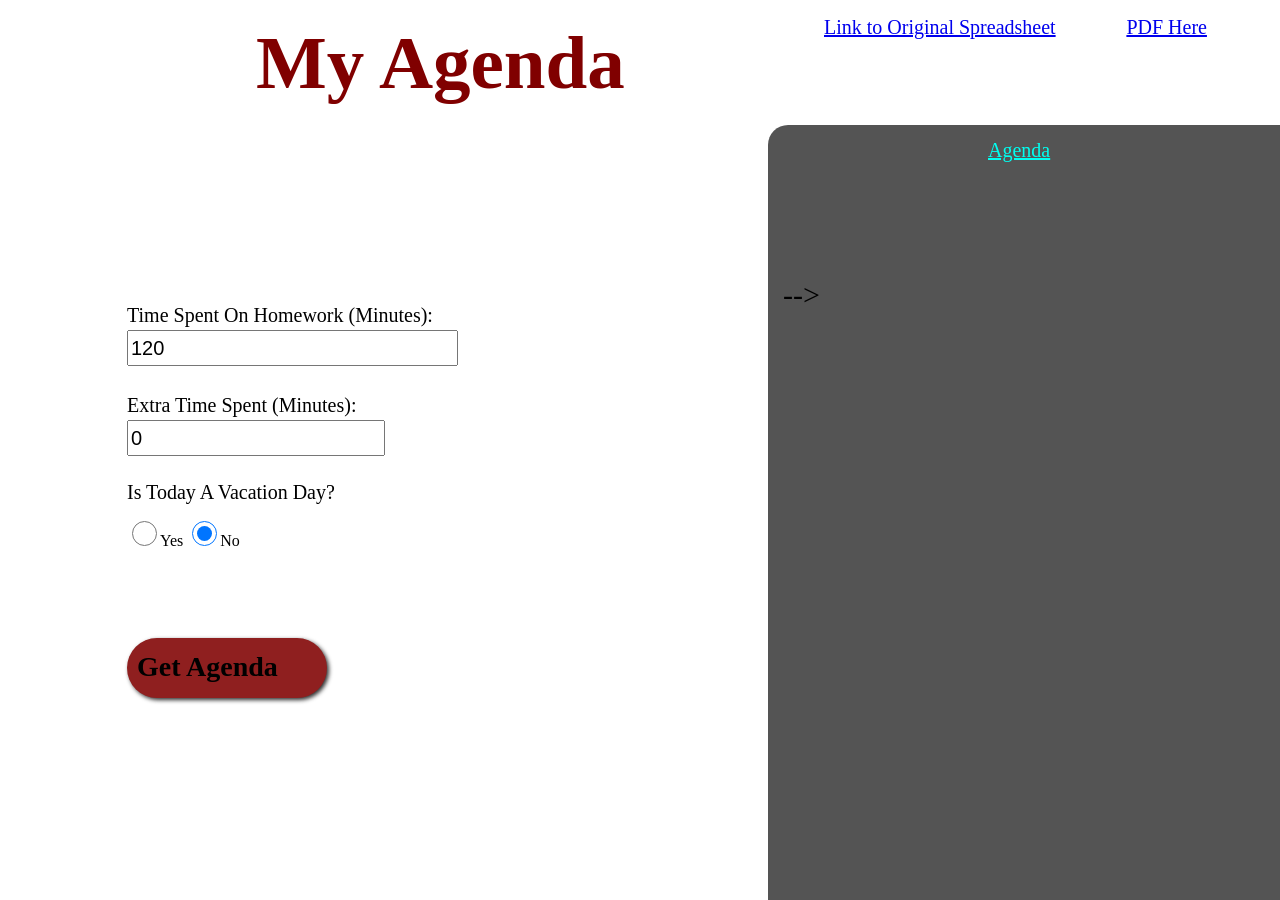
<file: index.html>
<!DOCTYPE html>
<html lang="en" dir="ltr">
  <head>
    <meta charset="utf-8">
    <link rel="stylesheet" href="reset.css" type="text/css">
    <link rel="stylesheet" href="Time.css" type="text/css">
    <link rel="icon" href="http://www.esna.com/images/testimonials/agenda_android.png">
    <title>My Agenda</title>
  </head>
  <body>
    <div class="input">
      <input class="extratime" type="text" name="homework" value="0" placeholder="Any Extra Time Spent?"><br>
      <input class="homework" type="text" name="homework" value="120" placeholder="How Long Did Your Homework Take?"><br>

      <div class="radiodiv">
        <label class='.radio' for=".radio">Is Today A Vacation Day?</label><br><br>
        <input class="radioyes" type="radio" name="vacation?" value="yes" checked='false'>Yes</input>
        <input class="radiono" type="radio" name="vacation?" value="no" checked='true' >No</input><br>
      </div>

      <div class="submit" type="button" name="button"> <h1 class='getagenda'>Get Agenda</h1> </div>
      <h3 class='homeworklabel'>Time Spent On Homework (Minutes): </h3>
      <h3 class="extratimelabel">Extra Time Spent (Minutes): </h3>
    </div>
    <h1 class='title'>My Agenda</h1>
    <div class="resultbox"><h4>Agenda</h4>
      <h6>--></h6>
      <a class="ods" href="GamingTime.ods">Link to Original Spreadsheet</a>
      <a class="pdf"href="GamingTime.pdf">PDF Here</a>
    </div>


    <script src="Time.js" type="text/javascript"></script>
  </body>
</html>
</file>
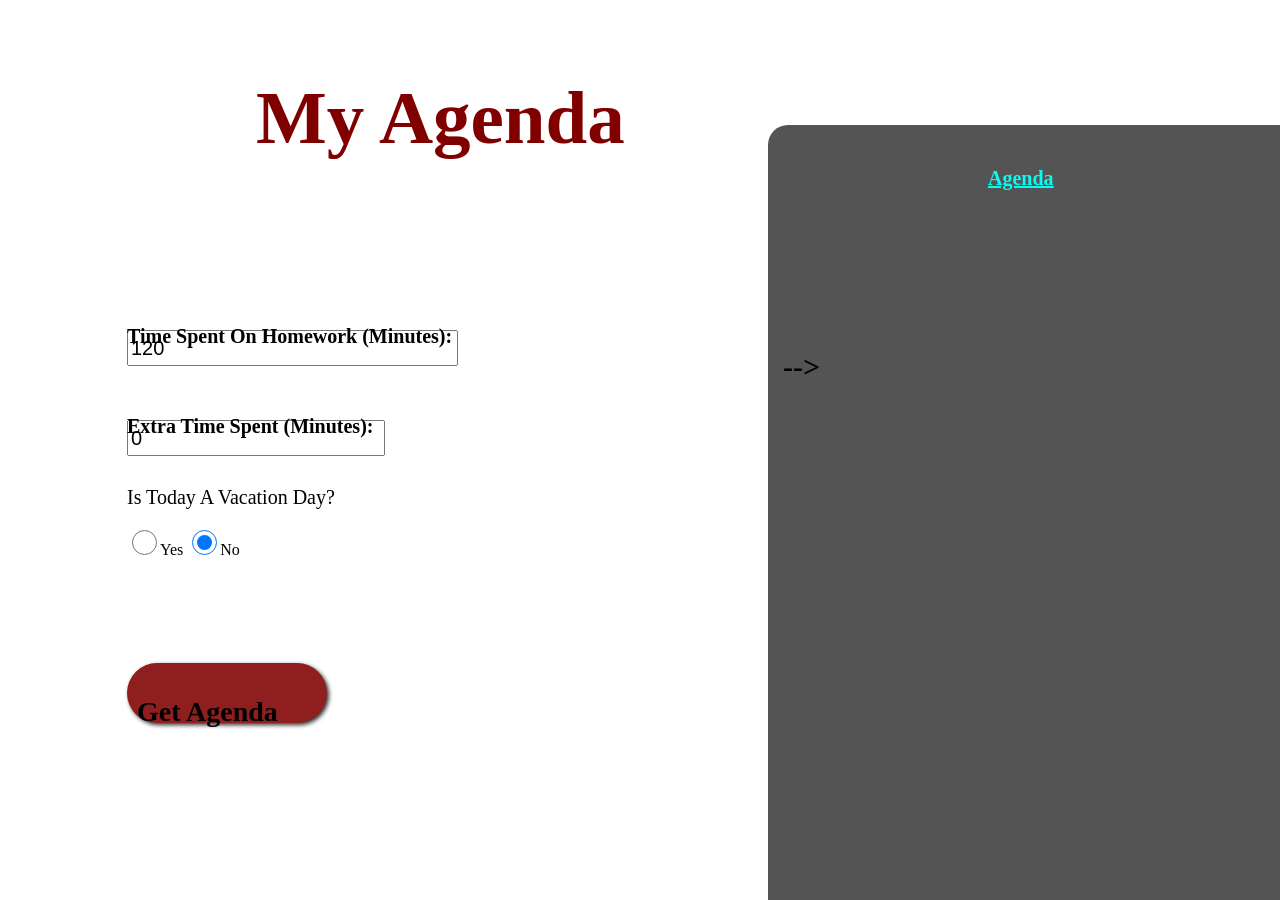
<file: init.html>
<!DOCTYPE html>
<html lang="en" dir="ltr">
  <head>
    <meta charset="utf-8">
    <link rel="stylesheet" href="C:\Users\Holden\Programming\HTML\Helpful Stuff\reset.css">
    <link rel="stylesheet" href="Time.css">
    <link rel="icon" href="http://www.esna.com/images/testimonials/agenda_android.png">
    <title>My Agenda</title>
  </head>
  <body id="textarea">
    <div class="input">
      <input class="extratime" type="text" name="homework" value="0" placeholder="Any Extra Time Spent?"><br>
      <input class="homework" type="text" name="homework" value="120" placeholder="How Long Did Your Homework Take?"><br>

      <div class="radiodiv">
        <label class='.radio' for=".radio">Is Today A Vacation Day?</label><br><br>
        <input class="radioyes" type="radio" name="vacation?" value="yes" checked='false'>Yes</input>
        <input class="radiono" type="radio" name="vacation?" value="no" checked='true' >No</input><br>
      </div>

      <div class="submit" type="button" name="button"> <h1 class='getagenda'>Get Agenda</h1> </div>
      <h3 class='homeworklabel'>Time Spent On Homework (Minutes): </h3>
      <h3 class="extratimelabel">Extra Time Spent (Minutes): </h3>
    </div>
    <h1 class='title'>My Agenda</h1>
    <div class="resultbox"><h4>Agenda</h4> <h6>--></h6></div>


    <script src="Time.js" type="text/javascript"></script>
  </body>
</html>
</file>
<file: Time.css>
html{
  font-family: Verdana;
}
p{
  position:absolute;
  left:calc(75% - 100px);
}
.input{
  position:absolute;
  top:calc(50% );
  left:calc(15%);
  width:350px
}
.extratime{
  position:absolute;
  top:-30px;
  left:-65px;
  height:30px;
  width:250px;
  font-size: 20px;
}
.homework{
  position:absolute;
  top:-120px;
  left:-65px;
  height:30px;
  width:323px;
  font-size:20px;
}
.homeworklabel{
  position:absolute;
  top:-145px;
  left:-65px;
  font-size: 20px;
}
.extratimelabel{
  position:absolute;
  top:-55px;
  left:-65px;
  font-size: 20px;
}
.radiodiv{
  position:relative;
  left:-65px;
}
label{
  font-size: 20px
}
.radiono,.radioyes{
  width:25px;
  height:25px;
  padding:40px;
}
.submit:active{
  box-shadow: 3px 3px 5px #b5aaaa;
}
.getagenda{
  position:absolute;
  left:calc(20% - 30px);
  top:calc(50% - 15px);
  color:black;
  font-size:28px;
  font-weight: bold;
  font-family: Verdana;
}
.submit{
  position:absolute;
  bottom:-150%;
  border-radius:30px;
  box-shadow: 2px 2px 4px #2e2e2e;
  background:rgb(143, 31, 31);
  width:200px;
  height:60px;
  cursor:pointer;
  left:-65px;
}
.title{
  position:absolute;
  left:calc(20%);
  top:25px;
  font-size:75px;
  color:maroon;
  font-weight: bold;
}
.resultbox{
  position:absolute;
  top:125px;
  left:calc(100% - 40%);
  width:40%;
  height:calc(100% - 125px);
  background:rgba(0, 0, 0, 0.67);
  border-radius:20px 0px 0px 0px;
}
h4{
  color:rgb(0, 255, 240);
  position:absolute;
  left:calc(50% - 36px);
  top:15px;
  font-size: 20px;
  text-decoration: underline;
}
h6{
  position:absolute;
  font-size:30px;
  left:15px;
  top:20%;
}
.ods{
  position:absolute;
  top:-14%;
  left:calc(50% - 200px);
  font-size: 20px;
}
.pdf{
  position:absolute;
  top:-14%;
  left:calc(70%);
  font-size: 20px;
}
</file>
